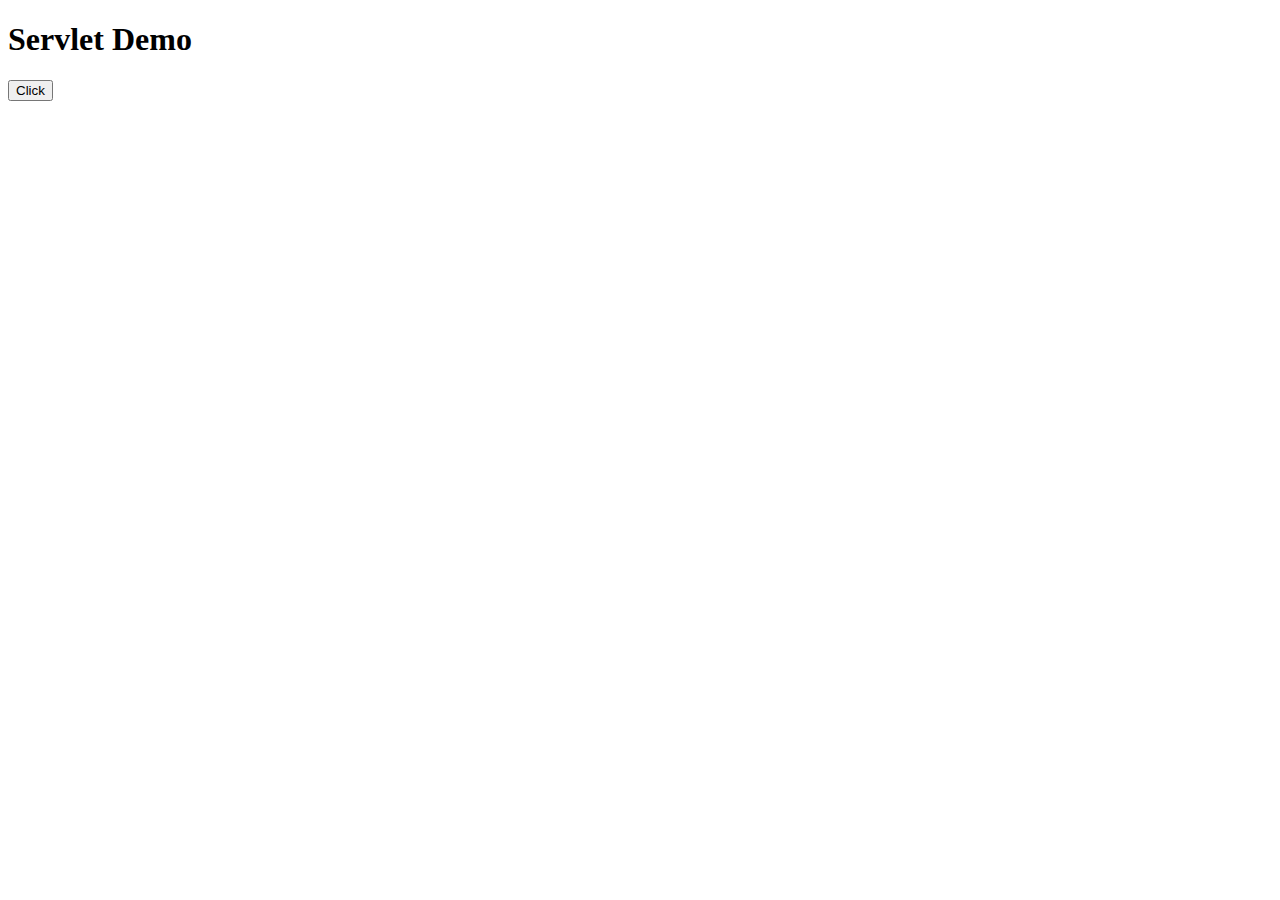
<file: Servlet/index.html>
<!DOCTYPE html>
<html>
<head>
<meta charset="UTF-8">
<title>Insert title here</title>
</head>
<body>
<h1>Servlet Demo</h1>
<form action="HelloServlet" method="get">
<input type="submit" value="Click"></form>
</body>
</html>
</file>
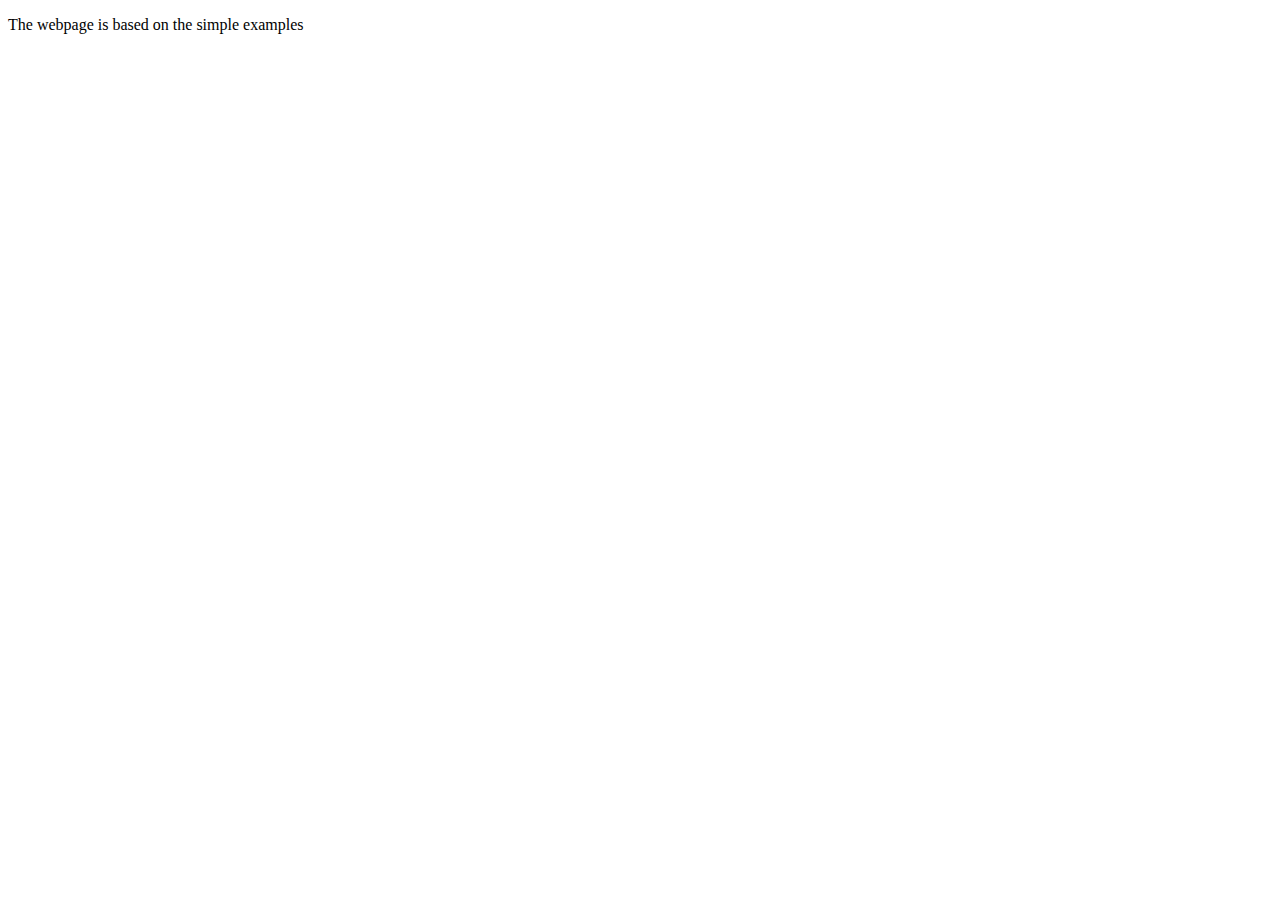
<file: html&css/About.html>
<!DOCTYPE html>
<html>
    <head>
        <title>
            Home
        </title><link href="navigate.css" rel="stylesheet">
    </head>
    <p>The webpage is based on the simple examples</p>
</html>
</file>
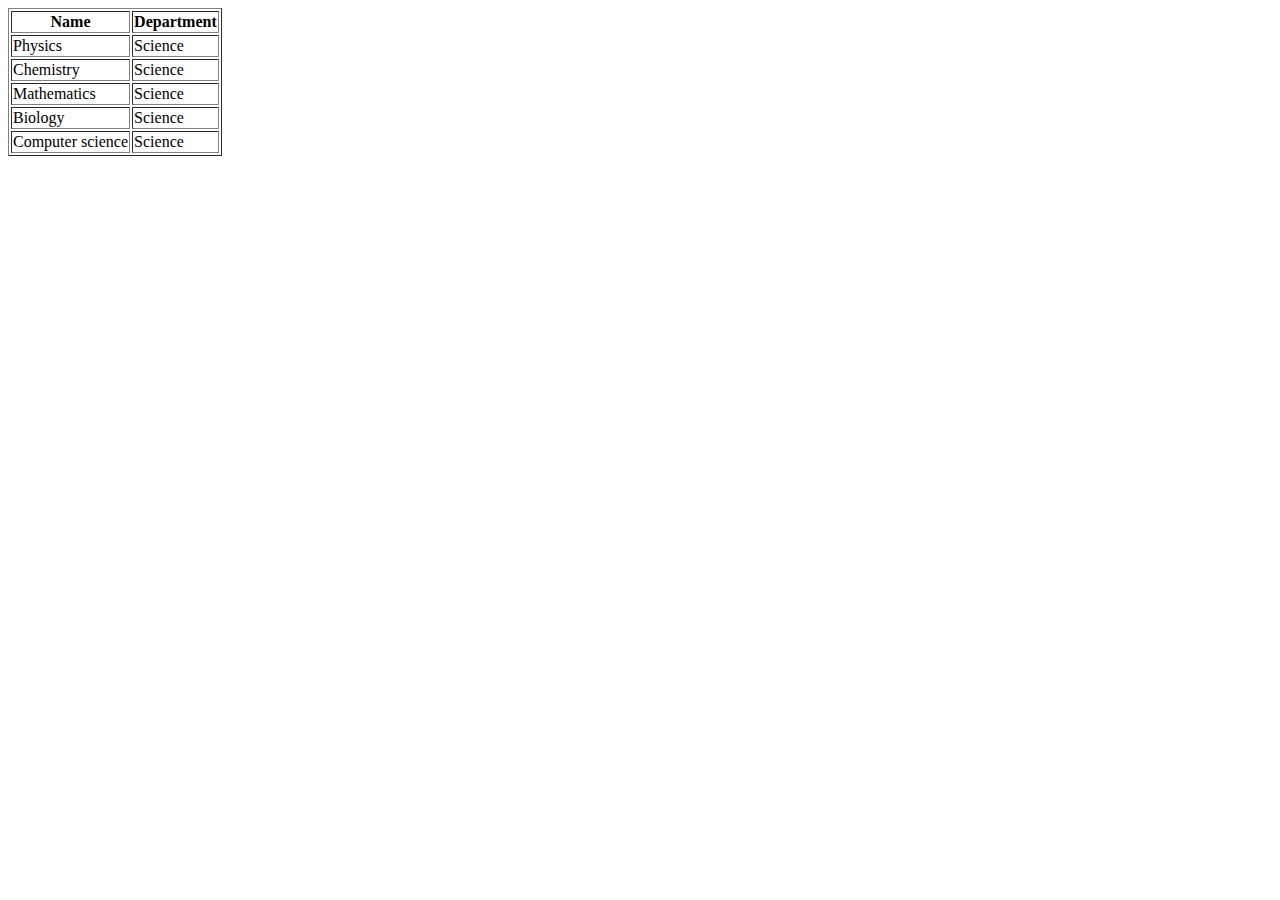
<file: html&css/Course.html>
<!DOCTYPE html>
<html>
    <head>
        <title> Available Course </title>
    </head>
    <body>  
        <table border="1">
            <th>Name</th>
            <th> Department </th>

            <tr>
            <td> Physics</td>
            <td> Science</td>
            </tr>
            <tr>
            <td>Chemistry</td>
            <td> Science</td>
            </tr>
            <tr>
            <td>Mathematics</td>
            <td> Science</td>
            </tr>
            <tr>
            <td>Biology</td>
            <td> Science</td>
            </tr>
            <tr>
            <td>Computer science</td>
            <td> Science</td>
            </tr>
        </table>
    </body>
</html>
</file>
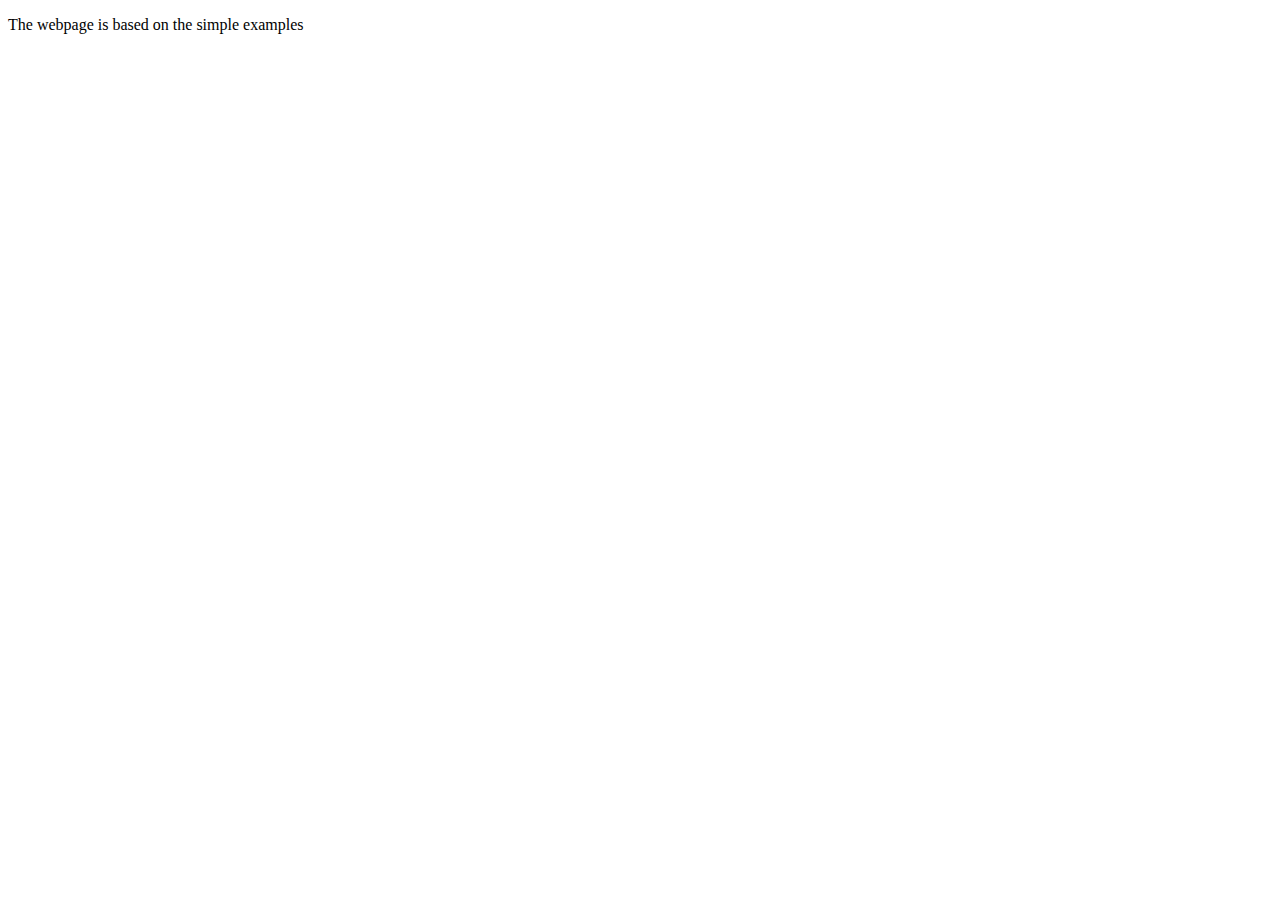
<file: html&css/Home.html>
<!DOCTYPE html>
<html>
    <head>
        <title>
            Home
        </title><link href="navigate.css" rel="stylesheet">
    </head>
    <body>
        <p class="para">The webpage is based on the simple examples</p>
    </body>
</html>
</file>
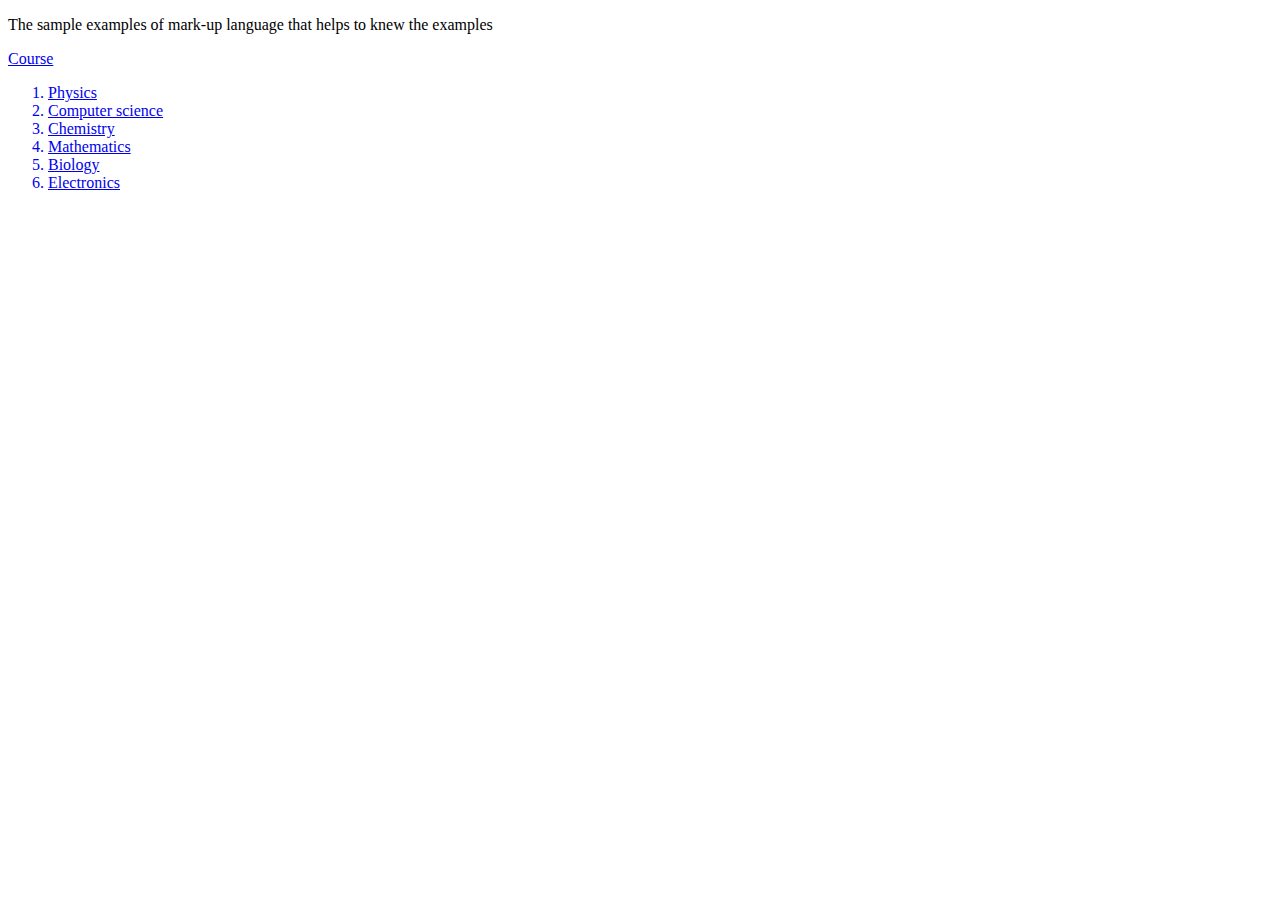
<file: html&css/Semantic.html>
<!DOCTYPE html>
<html>
    <head>
        <title>
            Semantic Tags
        </title>
    </head>
    <body>
        <header>
            <p>The sample examples of mark-up language that helps to knew the examples</p>
        </header>
        <nav>
            <a href="Course.html">Course<table>
                    <ol name="The Courses available">
                        <li>Physics</li>
                        <li>Computer science</li>
                        <li>Chemistry</li>
                        <li>Mathematics</li>
                        <li>Biology</li>
                        <li>Electronics</li>
                    </ol>
                </table>
            </a>
        </nav>
    </body>
</html>
</file>
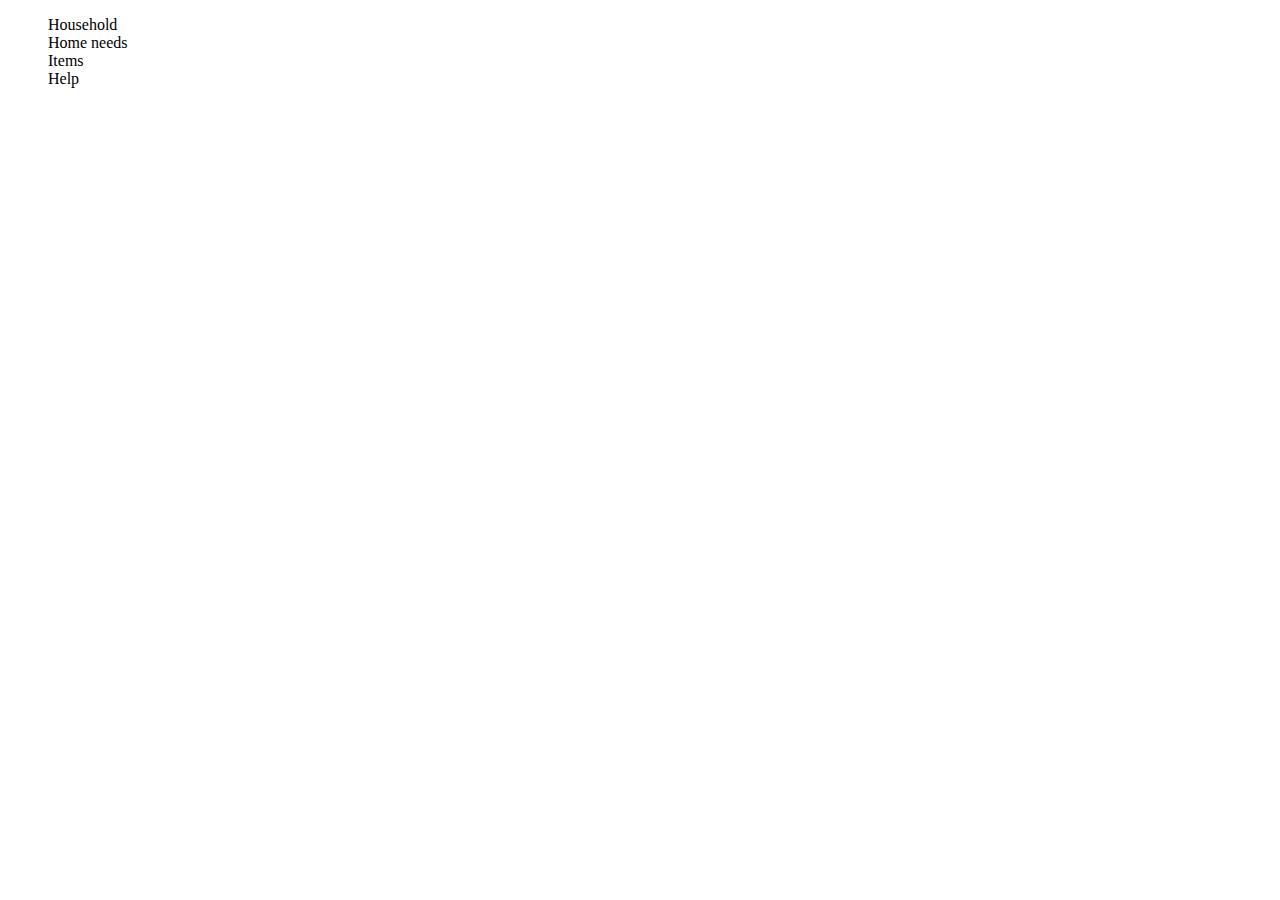
<file: html&css/Services.html>
<!DOCTYPE html>
<html>
    <head>
        <title>
            Home
        </title><link href="navigate.css" rel="stylesheet">
    </head>
    <ul>
        <li>Household</li>
        <li>Home needs</li>
        <li>Items</li>
        <li>Help</li>

    </ul>
</html>
</file>
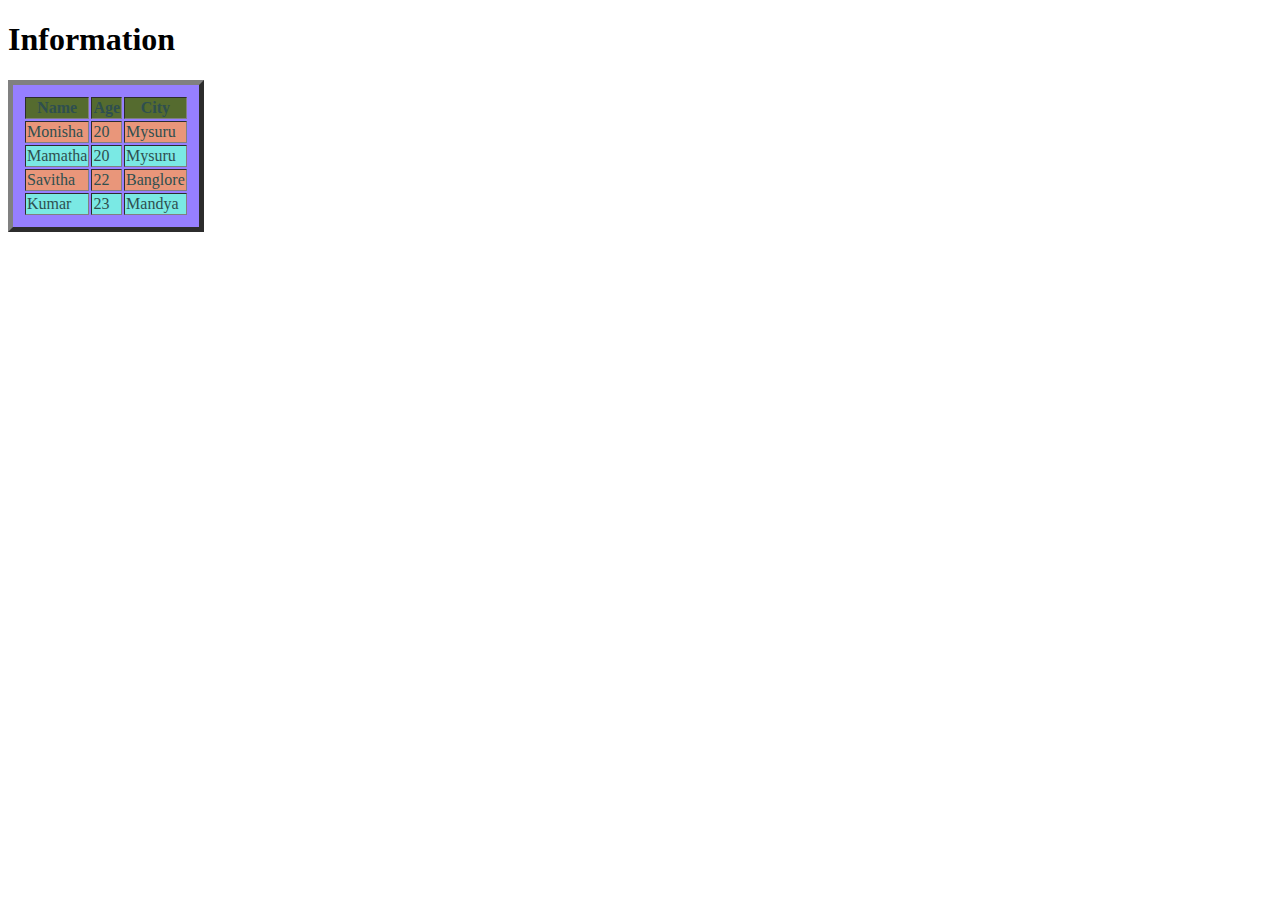
<file: html&css/table.html>
<!DOCTYPE html>
<html lang="en">
<head>
    <meta charset="UTF-8">
    <meta name="viewport" content="width=device-width, initial-scale=1.0">
    <title>Document</title>
    <link href="table.css" rel="stylesheet">
</head>
<body>
    <h1>Information</h1>
    <table border="2">
        <th>Name</th>
        <th>Age</th>
        <th>City</th>
        <tr>
            <td>Monisha</td>
            <td>20</td>
            <td>Mysuru</td>
        </tr>
        <tr>
            <td>Mamatha</td>
            <td>20</td>
            <td>Mysuru</td>
        </tr>
        <tr>
            <td>Savitha</td>
            <td>22</td>
            <td>Banglore</td>
        </tr>
        <tr>
            <td>Kumar</td>
            <td>23</td>
            <td>Mandya</td>
        </tr>        
    </table>
</body>
</html>
</file>
<file: html&css/navigate.css>
ul{
    list-style-type: none;
}
nav
{
    background-color: aqua;
}
.para:hover{
    color: burlywood;
}
</file>
<file: html&css/table.css>
table{
    border-width: thick;
    color: darkslategrey;
    background-color: rgb(150, 127, 255);
    padding: 10px;
}
th{
    background-color: darkolivegreen;
}
tr:nth-child(even){
    background-color: darksalmon;
}
tr:nth-child(odd){
    background-color: rgb(122, 233, 228);
}
</file>
